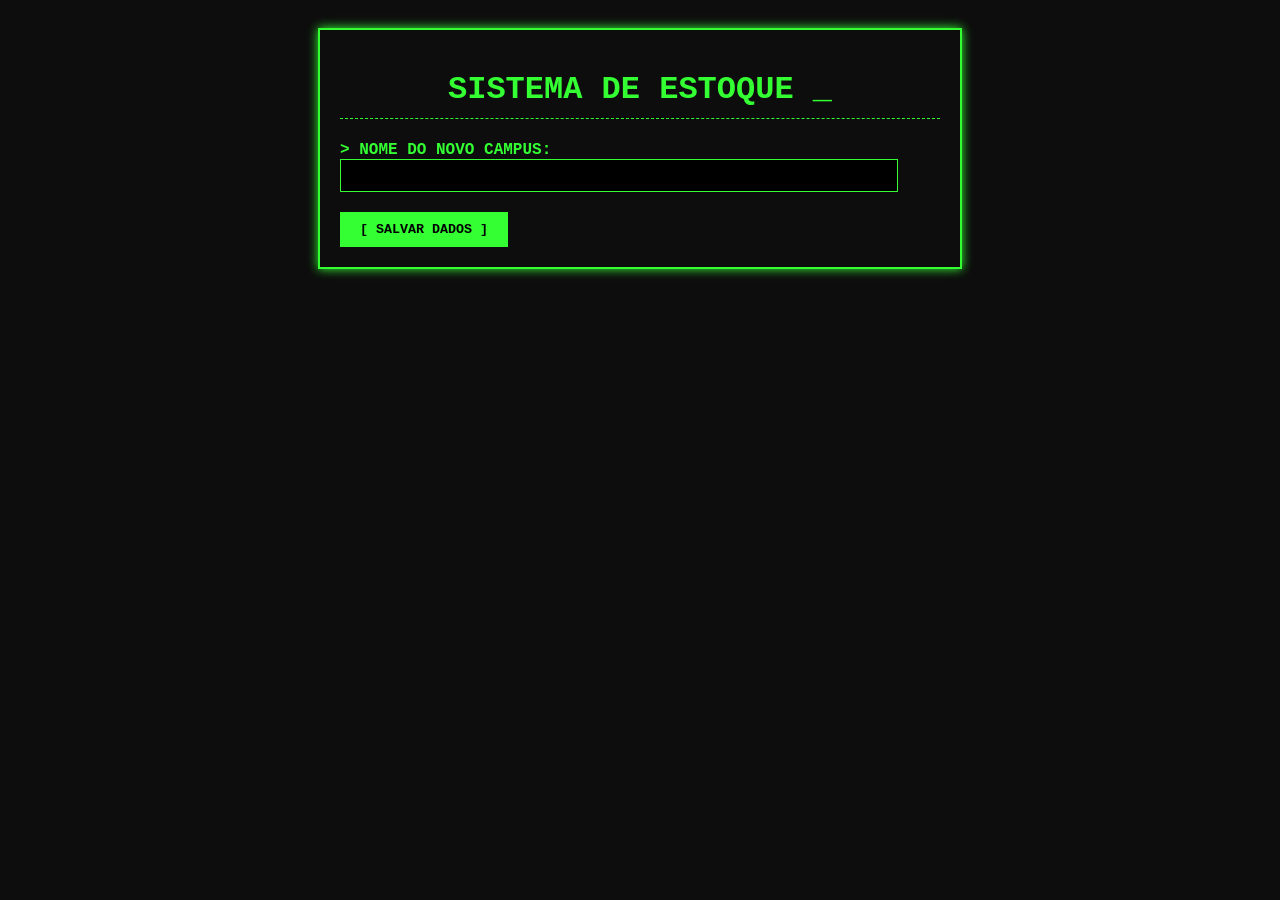
<file: web/index.html>
<!DOCTYPE html>
<html lang="pt-BR">
<head>
    <meta charset="UTF-8">
    <meta name="viewport" content="width=device-width, initial-scale=1.0">
    <title>Estoque UniFacear - Terminal</title>
    <link rel="stylesheet" href="css/style.css">
</head>
<body>

    <div class="container">
        <h1>SISTEMA DE ESTOQUE <span class="blink">_</span></h1>
        
        <form action="cadastrarCampus" method="POST">
            <label for="nome_campus">> NOME DO NOVO CAMPUS:</label>
            <input type="text" id="nome_campus" name="nome_campus" autocomplete="off" required>
            
            <br>
            <button type="submit">[ SALVAR DADOS ]</button>
        </form>
    </div>

</body>
</html>
</file>
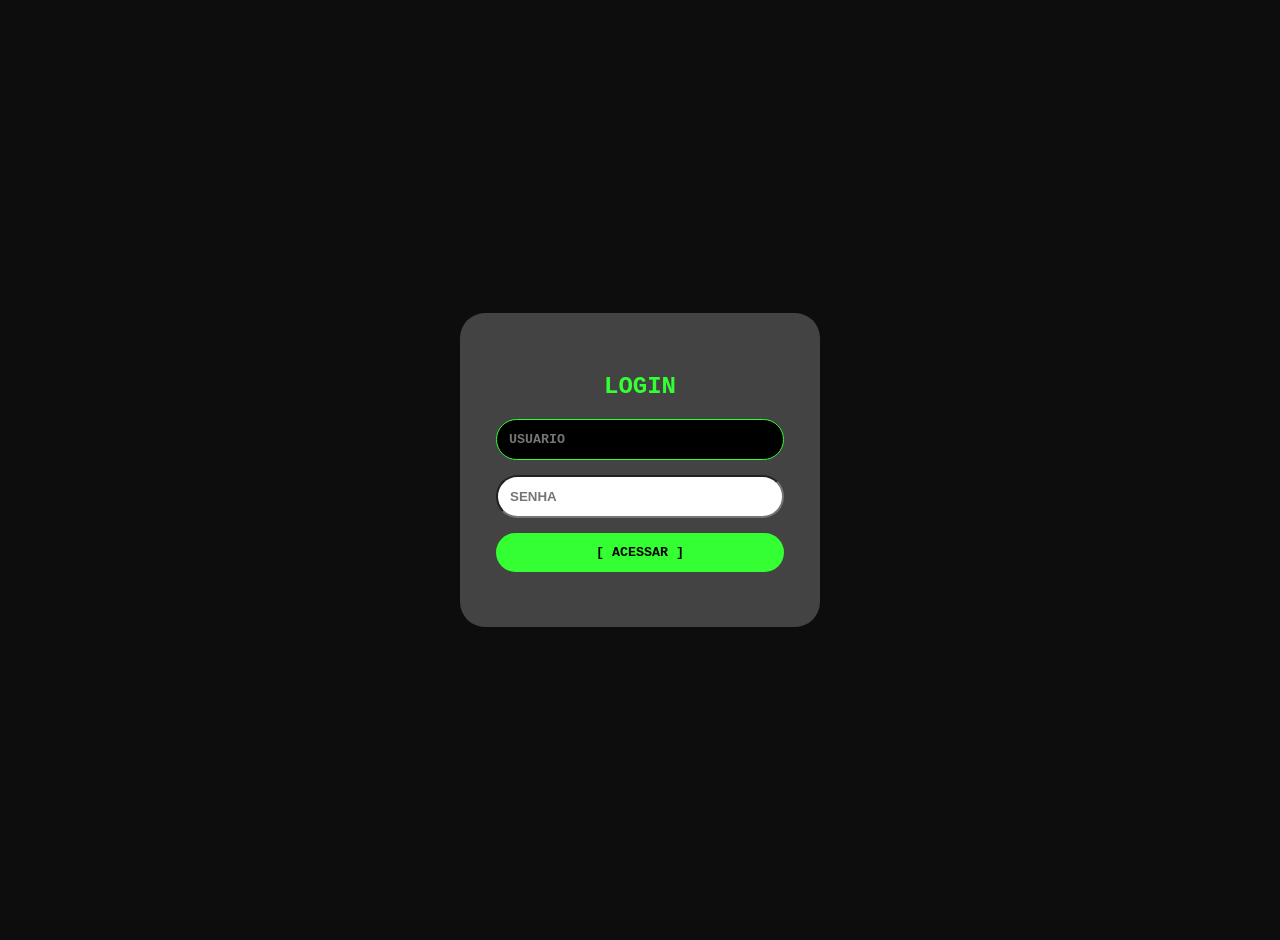
<file: web/login.html>
<!DOCTYPE html>
<html lang="pt-BR">

</head>
<meta charset="UTF-8">
<title>SISTEMA DE ESTOQUE - LOGIN</title>
<link rel="stylesheet" href="css/style.css">
<body class="tela-login"></body>
<meta name="viewport" content="width=device-width, initial-scale=1.0">
</head>

<body>

    <div class="login-container">
        <h2 class="login">LOGIN</h2>
        <form action="LoginController" method="POST">
            <input type="text" name="campoUsuario" placeholder="USUARIO" required>
            <input type="password" name="campoSenha" placeholder="SENHA" required>
            <button type="submit">[ ACESSAR ]</button>
        </form>
    </div>

</body>
</html>
</file>
<file: web/css/style.css>
body {
    background-color: #0d0d0d;
    color: #33ff33;
    font-family: 'Courier New', Courier, monospace;
    padding: 20px;
}


.container {
    border: 2px solid #33ff33;
    padding: 20px;
    max-width: 600px;
    margin: 0 auto;
    box-shadow: 0 0 10px #33ff33;
}

h1 {
    text-align: center;
    text-transform: uppercase;
    border-bottom: 1px dashed #33ff33;
    padding-bottom: 10px;
}

label {
    display: block;
    margin-top: 15px;
    font-weight: bold;
}

input[type="text"] {
    background-color: #000;
    color: #33ff33;
    border: 1px solid #33ff33;
    padding: 8px;
    width: 90%;
    font-family: 'Courier New', Courier, monospace;
}

input[type="text"]:focus {
    outline: none;
    background-color: #1a1a1a;
}

button {
    background-color: #33ff33;
    color: #000;
    border: none;
    padding: 10px 20px;
    margin-top: 20px;
    font-family: 'Courier New', Courier, monospace;
    font-weight: bold;
    cursor: pointer;
    text-transform: uppercase;
}

button:hover {
    background-color: #26cc26;
}

.blink {
    animation: blinker 1s linear infinite;
}

@keyframes blinker {
    50% {
        opacity: 0;
    }
}

/* TELA DE LOGIN */
body.tela-login {
    display: flex;
    justify-content: center;
    align-items: center;
    height: 100vh;
    margin: 0;
}
.login-container {
    background-color: rgb(68, 67, 67);
    width: 90%;
    max-width: 320px;
    padding: 40px 20px;
    border-radius: 25px;
    text-align: center;
}

.login-container input,
.login-container button {
    display: block;
    width: 90%;
    box-sizing: border-box;
    margin: 15px auto;
    padding: 12px;
    border-radius: 25px;
    font-weight: bold;
}
</file>
